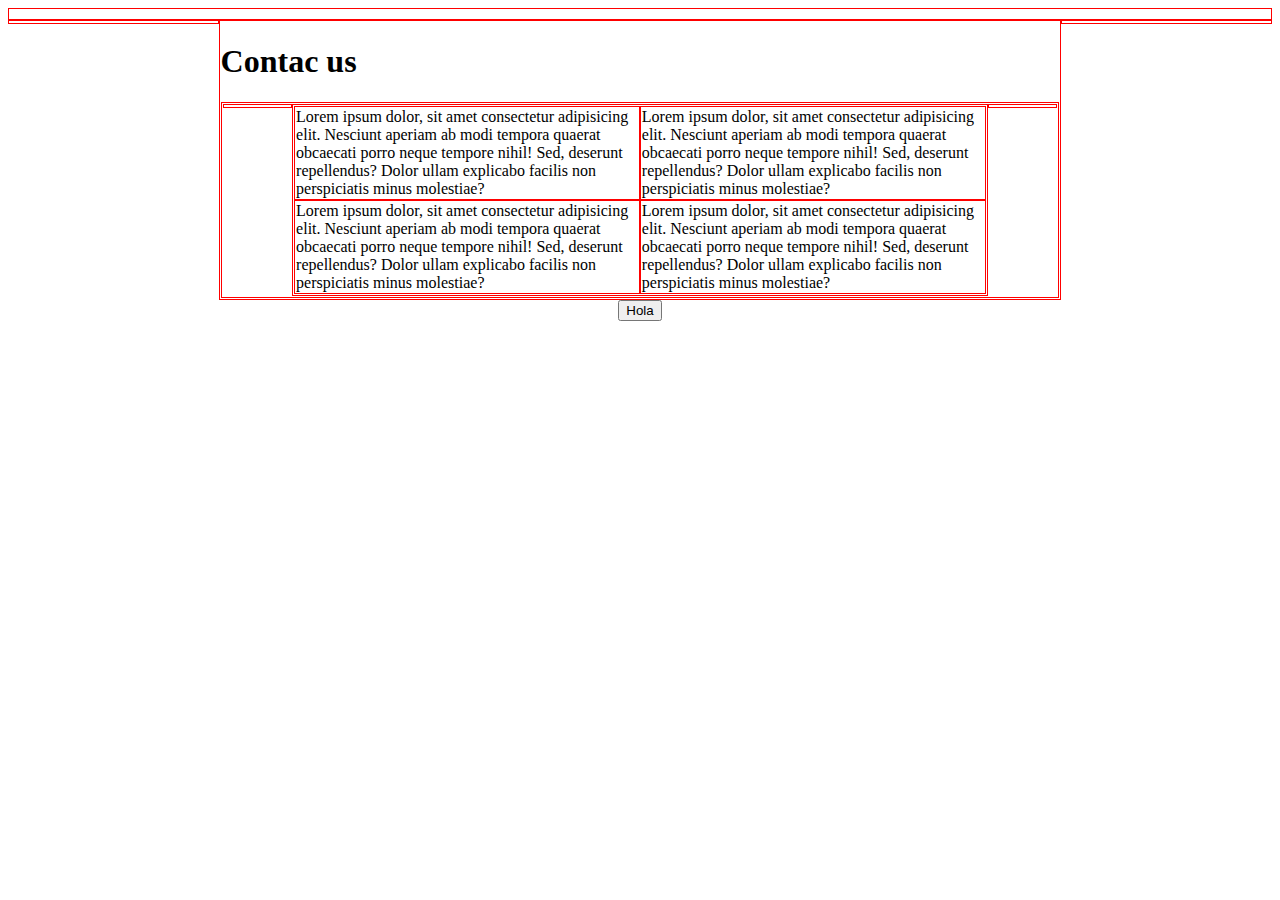
<file: contacUs.html>
<!DOCTYPE html>
<html lang="es">
<head>
   <meta charset="UTF-8">
   <meta http-equiv="X-UA-Compatible" content="IE=edge">
   <meta name="viewport" content="width=device-width, initial-scale=1.0">
   <title>PAWZ</title>
   <link rel="shortcut icon" href="iconoPestana.png">
   <link rel="stylesheet" href="cs/contacUs.css">
</head>
<body>
   <div class="header">

   </div>
   <div class="row">
      <div class="col-2">

      </div>
      <div class="col-8">
         <h1>Contac us</h1>
         <div class="col-12">
            <div class="col-1">

            </div>
            <div class="col-10">
               <div class="col-6">
                  Lorem ipsum dolor, sit amet consectetur adipisicing elit. Nesciunt aperiam ab modi tempora quaerat obcaecati porro neque tempore nihil! Sed, deserunt repellendus? Dolor ullam explicabo facilis non perspiciatis minus molestiae?
               </div>
               <div class="col-6">
                  Lorem ipsum dolor, sit amet consectetur adipisicing elit. Nesciunt aperiam ab modi tempora quaerat obcaecati porro neque tempore nihil! Sed, deserunt repellendus? Dolor ullam explicabo facilis non perspiciatis minus molestiae?
               </div>
               <div class="col-6">
                  Lorem ipsum dolor, sit amet consectetur adipisicing elit. Nesciunt aperiam ab modi tempora quaerat obcaecati porro neque tempore nihil! Sed, deserunt repellendus? Dolor ullam explicabo facilis non perspiciatis minus molestiae?
               </div>
               <div class="col-6">
                  Lorem ipsum dolor, sit amet consectetur adipisicing elit. Nesciunt aperiam ab modi tempora quaerat obcaecati porro neque tempore nihil! Sed, deserunt repellendus? Dolor ullam explicabo facilis non perspiciatis minus molestiae?
               </div>
            </div>
            <div class="col-1">
               
            </div>
         </div>
      </div>
      <div class="col-2">

      </div>
   </div>

  
   <div class="padre">
      <button>Hola</button>
   </div>
</body>
</html>
</file>
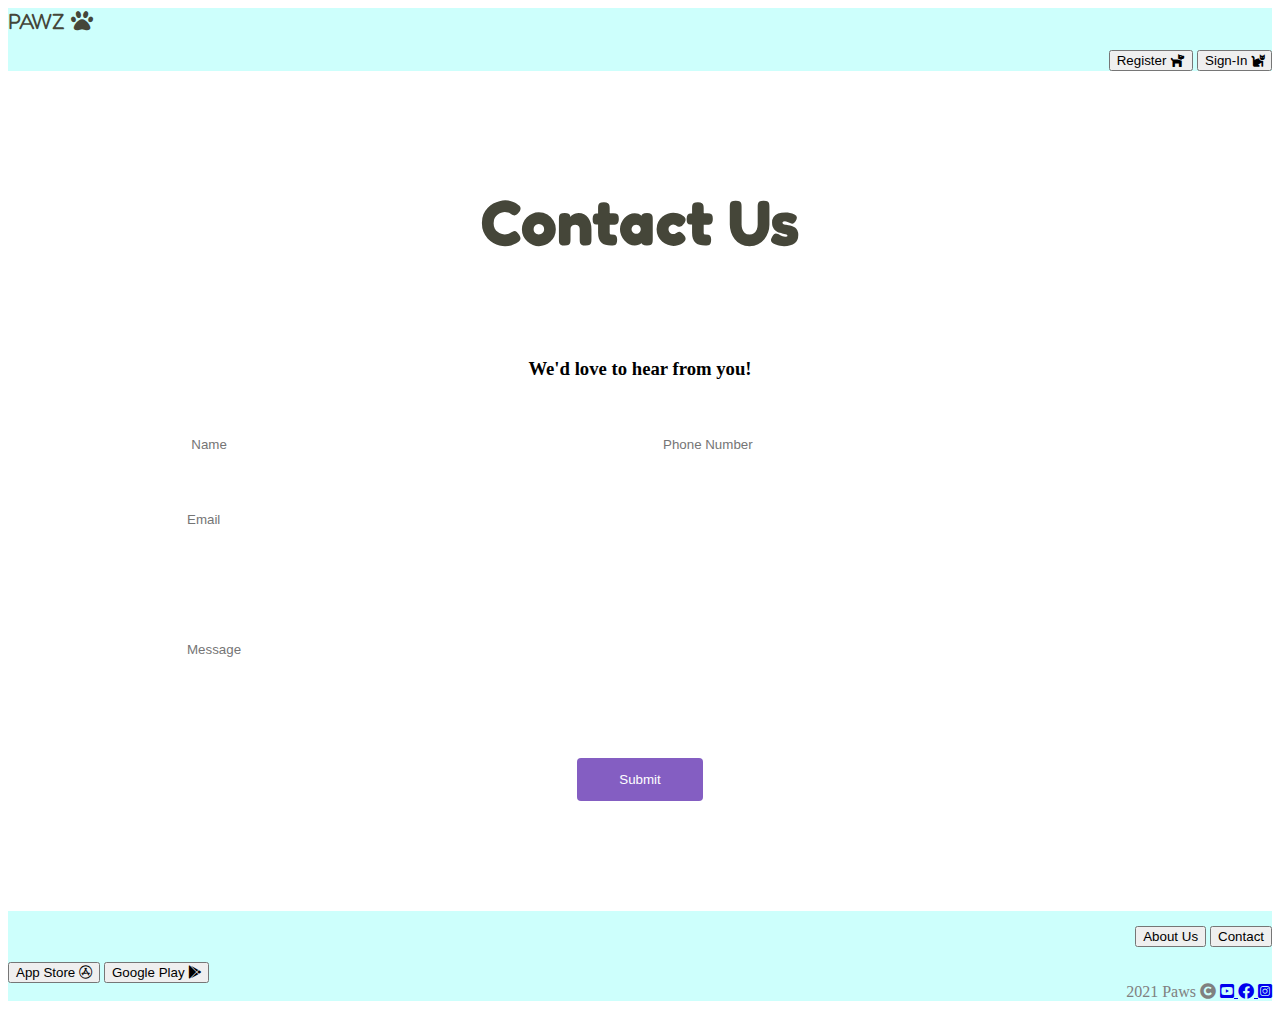
<file: tarea3-BorradorFrotend.html>
<!DOCTYPE html>
<html lang="es">
  <head>

    <meta charset="utf-8" />
    <meta name="viewport" content="width=device-width, initial-scale=1" />

    <link
      href="https://cdn.jsdelivr.net/npm/bootstrap@5.0.1/dist/css/bootstrap.min.css"
      rel="stylesheet"
      integrity="sha384-+0n0xVW2eSR5OomGNYDnhzAbDsOXxcvSN1TPprVMTNDbiYZCxYbOOl7+AMvyTG2x"
      crossorigin="anonymous"/>
    <link rel="stylesheet" href="style.css" />
    <link href="/fontawesome-free-5.15.3-web/css/all.css" rel="stylesheet">
    <link rel="preconnect" href="https://fonts.gstatic.com">
  <link href="https://fonts.googleapis.com/css2?family=Fredoka+One&display=swap" rel="stylesheet"> 
  
  </head>
  <body>

    <nav style="background-color: #CDFFFC;" class="navbar">
      <div class="container-fluid">
        <a class="logo" class="navbar-brand" href="#">
          PAWZ <i class="fas fa-paw"></i>
        </a>
        <p align="right"> 
          <button class="btn btn-outline-danger" type="button">Register <i class="fas fa-dog"></i></button>
          <button class="btn btn-outline-info" type="button">Sign-In <i class="fas fa-cat"></i></button>
        </p>
      </div>
    </nav>

    <div class="container-fluid second">
      <div class="row">
        <br>
        <br>
      </div>
      <div class="row">
        <div class="col-2"></div>
        <div class="col-8">
          
          <div class="row">
            <div class="col">
              <!-- <img src="https://cdn.discordapp.com/attachments/850032849310449728/854372112068247602/Group_8.png" width=100%> -->
              <!-- <img src="https://cdn.discordapp.com/attachments/850032849310449728/854198092814876712/image.png" width=100%> -->
            </div>
          </div>
          <div class="row">
            <div class="col">
              <h1 class="aboutUs">Contact Us</h1>
            </div>
          </div>
         
          <div style="background-image: url('https://cdn.discordapp.com/attachments/850032849310449726/854804782950645800/background6.png');">
      
            <form>
              <br><br>
              <h3>We'd love to hear from you!</h3>
              <br>
              <input type="text" id="name" placeholder="Name" maxlength="127" size="50" value="" required> <input type="tel" id="phoneNo" placeholder="Phone Number" maxlength="10" size="10" value="" required><br><br>
              <input type="email" id="email" placeholder="Email" value="" required><br><br>
             <input type="text" id="message" placeholder="Message" maxlength="255" style="width: 75%; height: 150px;"><br><br>
              <input type="submit" value="Submit"><br><br><br>
           </form>
          </form>
    
          <script>
            function getFormvalue(){
              let x = document.getElementsByTagName("input")[0].value;
              let y = document.getElementsByTagName("input")[1].value;
              alert(x +" "+ y);
            }
          </script>
          </div>
        </div>
        <div class="col-2"></div>
      </div>
      <div class="row">
        <div class="col-10"></div>
        <div class="col-2" style="padding: 15px 0px">
          <br>
          <br>
        </div>
      </div>
    </div>

    <div style="background-color:#CDFFFC;" class="card-footer"> 
      <div class="row derecha">
        <div class="col-10"></div>
        <div class="col-2" style="padding: 15px 0px">
          <div class="btn-group">
            <button type="button" class="btn btn-sm btn-outline-secondary">About Us</button>
            <button type="button" class="btn btn-outline-secondary">Contact</button>
          </div>
        </div>
      </div>
      <div class="row">
        <div class="col-9">
          <button class="btn btn-outline-secondary" type="button">App Store <i class="fab fa-app-store"></i></button>
          <button class="btn btn-outline-secondary" type="button">Google Play <i class="fab fa-google-play"></i></button>

          
        </div>
        <div class="col-3">

          
        

          <div class="derecha">

            <span class="derecha" style="color: gray;">2021 Paws  <i class="fas fa-copyright"></i></span>
            <a class="btn" href="https://www.youtube.com/" role="button">
              <i class="fab fa-youtube-square"> </i>
            </a>
          
            <a class="btn" href="https://es-la.facebook.com/" role="button">
              <i class="fab fa-facebook"></i>
            </a>
            <a class="btn" href="https://www.instagram.com/" role="button">
              <i class="fab fa-instagram-square"></i>
            </a>
          </div>

        </div>
      </div>
      
      
    
    </div>
    
    <script
      src="https://cdn.jsdelivr.net/npm/bootstrap@5.0.1/dist/js/bootstrap.bundle.min.js"
      integrity="sha384-gtEjrD/SeCtmISkJkNUaaKMoLD0//ElJ19smozuHV6z3Iehds+3Ulb9Bn9Plx0x4"
      crossorigin="anonymous"
    ></script>
  </body>
</html>
</html>
</file>
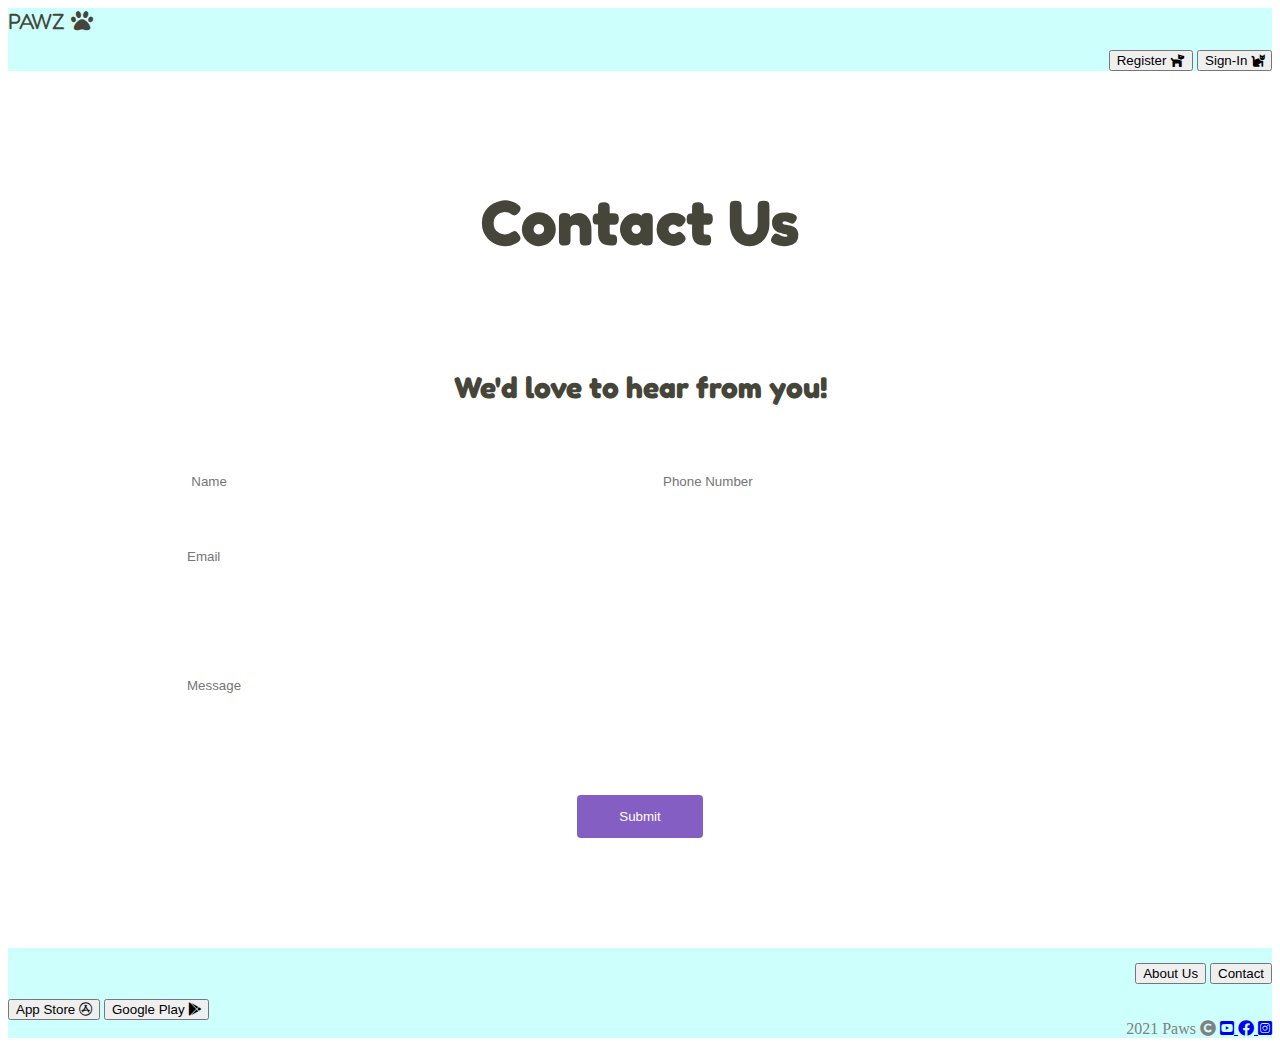
<file: tarea3.html>
<!DOCTYPE html>
<html lang="es">
  <head>

    <meta charset="utf-8" />
    <meta name="viewport" content="width=device-width, initial-scale=1"/>

    <!--BootStrap link -->
    <link href="https://cdn.jsdelivr.net/npm/bootstrap@5.0.1/dist/css/bootstrap.min.css" rel="stylesheet" integrity="sha384-+0n0xVW2eSR5OomGNYDnhzAbDsOXxcvSN1TPprVMTNDbiYZCxYbOOl7+AMvyTG2x"crossorigin="anonymous"/>  
    
    <!--Main style link -->
    <link rel="stylesheet" href="style.css" />
    
    <!--Font Awesome link -->
    <link href="/fontawesome-free-5.15.3-web/css/all.css" rel="stylesheet">

    <!--Google fonts link -->
    <link rel="preconnect" href="https://fonts.gstatic.com">
    <link href="https://fonts.googleapis.com/css2?family=Fredoka+One&display=swap" rel="stylesheet"> 


  <title>Contact Us</title>

</head>


<body>
  
<!--Header -->
    <nav style="background-color: #CDFFFC;" class="navbar">
      <div class="container-fluid">
        <a class="logo" class="navbar-brand" href="#"> PAWZ <i class="fas fa-paw"></i></a>
        <p align="right"> 
          <button class="btn btn-outline-danger" type="button">Register <i class="fas fa-dog"></i></button>
          <button class="btn btn-outline-info" type="button">Sign-In <i class="fas fa-cat"></i></button>
        </p>
      </div>
    </nav>
<!--Header -->
    <div class="container-fluid second">
      <div class="row">
        <br>
        <br>
      </div>
      <div class="row">
        <div class="col-2"></div>
        <div class="col-8">
          
          <div class="row">
            <div class="col">
              <!-- <img src="https://cdn.discordapp.com/attachments/850032849310449728/854372112068247602/Group_8.png" width=100%> -->
              <!-- <img src="https://cdn.discordapp.com/attachments/850032849310449728/854198092814876712/image.png" width=100%> -->
            </div>
          </div>
          <div class="row">
            <div class="col">
              <h1 class="aboutUs">Contact Us</h1>
            </div>
          </div>
         
          <div style="background-image: url('https://cdn.discordapp.com/attachments/850032849310449726/854804782950645800/background6.png');">
      
            <form>
              <br><br>
              <h3 class="subtext">We'd love to hear from you!</h3>
              <br>
              <input type="text" id="name" placeholder="Name" maxlength="127" size="50" value="" required> <input type="tel" id="phoneNo" placeholder="Phone Number" maxlength="10" size="10" value="" required><br><br>
              <input type="email" id="email" placeholder="Email" value="" required><br><br>
             <input type="text" id="message" placeholder="Message" maxlength="255" style="width: 75%; height: 150px;"><br><br>
              <input type="submit" value="Submit"><br><br><br>
           </form>
          </form>
    
          <script>
            function getFormvalue(){
              let x = document.getElementsByTagName("input")[0].value;
              let y = document.getElementsByTagName("input")[1].value;
              alert(x +" "+ y);
            }
          </script>
          </div>
        </div>
        <div class="col-2"></div>
      </div>
      <div class="row">
        <div class="col-10"></div>
        <div class="col-2" style="padding: 15px 0px">
          <br>
          <br>
        </div>
      </div>
    </div>

    <div style="background-color:#CDFFFC;" class="card-footer"> 
      <div class="row derecha">
        <div class="col-10"></div>
        <div class="col-2" style="padding: 15px 0px">
          <div class="btn-group">
            <button type="button" class="btn btn-sm btn-outline-secondary">About Us</button>
            <button type="button" class="btn btn-outline-secondary">Contact</button>
          </div>
        </div>
      </div>
      <div class="row">
        <div class="col-9">
          <button class="btn btn-outline-secondary" type="button">App Store <i class="fab fa-app-store"></i></button>
          <button class="btn btn-outline-secondary" type="button">Google Play <i class="fab fa-google-play"></i></button>

          
        </div>
        <div class="col-3">

          
        

          <div class="derecha">

            <span class="derecha" style="color: gray;">2021 Paws  <i class="fas fa-copyright"></i></span>
            <a class="btn" href="https://www.youtube.com/" role="button">
              <i class="fab fa-youtube-square"> </i>
            </a>
          
            <a class="btn" href="https://es-la.facebook.com/" role="button">
              <i class="fab fa-facebook"></i>
            </a>
            <a class="btn" href="https://www.instagram.com/" role="button">
              <i class="fab fa-instagram-square"></i>
            </a>
          </div>

        </div>
      </div>
      
      
    
    </div>
    
    <script
      src="https://cdn.jsdelivr.net/npm/bootstrap@5.0.1/dist/js/bootstrap.bundle.min.js"
      integrity="sha384-gtEjrD/SeCtmISkJkNUaaKMoLD0//ElJ19smozuHV6z3Iehds+3Ulb9Bn9Plx0x4"
      crossorigin="anonymous"
    ></script>
  </body>
</html>
</html>
</file>
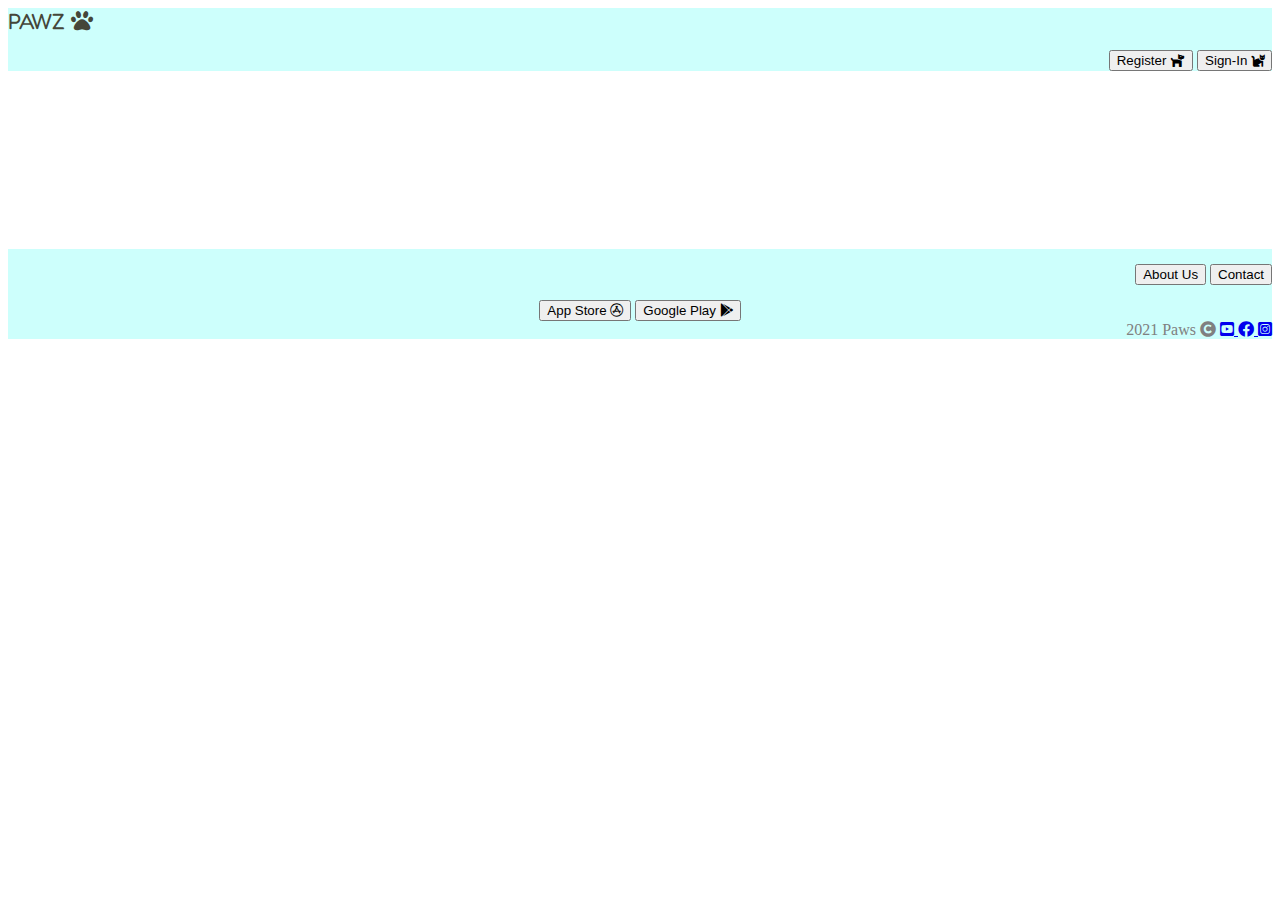
<file: tarea4.html>
<!DOCTYPE html>
<html lang="es">
  <head>
    <meta charset="utf-8" />
    <meta name="viewport" content="width=device-width, initial-scale=1" />

    <link
      href="https://cdn.jsdelivr.net/npm/bootstrap@5.0.1/dist/css/bootstrap.min.css"
      rel="stylesheet"
      integrity="sha384-+0n0xVW2eSR5OomGNYDnhzAbDsOXxcvSN1TPprVMTNDbiYZCxYbOOl7+AMvyTG2x"
      crossorigin="anonymous"/>
    <link rel="stylesheet" href="style.css" />
    <link href="/fontawesome-free-5.15.3-web/css/all.css" rel="stylesheet">
    <link rel="preconnect" href="https://fonts.gstatic.com">
  <link href="https://fonts.googleapis.com/css2?family=Fredoka+One&display=swap" rel="stylesheet"> 

  </head>
  <body>

    <nav style="background-color: #CDFFFC;" class="navbar">
      <div class="container-fluid">
        <a class="logo" class="navbar-brand" href="#">
          PAWZ <i class="fas fa-paw"></i>
        </a>
        <p align="right"> 
          <button class="btn btn-outline-danger" type="button">Register <i class="fas fa-dog"></i></button>
          <button class="btn btn-outline-info" type="button">Sign-In <i class="fas fa-cat"></i></button>
        </p>
      </div>
    </nav>

    <div class="container-fluid first">
      <div class="row">
        <br>
        <br>
      </div>
      <div class="row">
        <div class="col-2"></div>
        <div class="col-8">
          
          <div class="row">
            <div class="col">
              <!-- <img src="https://cdn.discordapp.com/attachments/850032849310449728/854372112068247602/Group_8.png" width=100%> -->
              <!-- <img src="https://cdn.discordapp.com/attachments/850032849310449728/854198092814876712/image.png" width=100%> -->
            </div>
          </div>
          <div class="row">
            <div class="col">
              <h1 class="aboutUs"></h1>
            </div>
          </div>
          <!-- <div class="row">
            <div class="col">
              Lorem, ipsum dolor sit amet consectetur adipisicing elit. Facilis
              laboriosam quibusdam libero excepturi repellendus? Doloribus
              numquam eligendi exercitationem quis eum error vel atque! Sunt
              veniam possimus corrupti quibusdam natus! Et.
            </div>
          </div> -->
          <div class="row">
            <div class="col">
              
              <!-- <div id="carouselExampleCaptions" class="carousel slide" data-bs-ride="carousel">
                <div class="carousel-indicators">
                  <button type="button" data-bs-target="#carouselExampleCaptions" data-bs-slide-to="0" class="active" aria-current="true" aria-label="Slide 1"></button>
                  <button type="button" data-bs-target="#carouselExampleCaptions" data-bs-slide-to="1" aria-label="Slide 2"></button>
                  <button type="button" data-bs-target="#carouselExampleCaptions" data-bs-slide-to="2" aria-label="Slide 3"></button>
                  <button type="button" data-bs-target="#carouselExampleCaptions" data-bs-slide-to="3" aria-label="Slide 4"></button>
                </div>
                <div class="carousel-inner">
                  <div class="carousel-item active">
                    <img src="https://cdn.discordapp.com/attachments/850032849310449728/854458384614817812/Group_20.png" class="d-block w-100"style="height:100%">
                    <div class="carousel-caption d-none d-md-block">
                    </div>
                  </div>
                  <div class="carousel-item">
                    <img src="https://cdn.discordapp.com/attachments/850032849310449728/854372112391602246/Group_10.png" class="d-block w-100" style="height:100%">
                    <div class="carousel-caption d-none d-md-block">
                    </div>
                  </div>
                  <div class="carousel-item">
                    <img src="https://cdn.discordapp.com/attachments/850032849310449728/854372113724211200/Group_9.png" class="d-block w-100" style="height:100%">
                    <div class="carousel-caption d-none d-md-block">
                    </div>
                  </div>
                  <div class="carousel-item">
                    <img src="https://cdn.discordapp.com/attachments/850032849310449728/854372115725811752/Group_11.png" class="d-block w-100" style="height:100%">
                    <div class="carousel-caption d-none d-md-block">
                    </div>
                  </div>
                </div>
                <button class="carousel-control-prev" type="button" data-bs-target="#carouselExampleCaptions" data-bs-slide="prev">
                  <span class="carousel-control-prev-icon" aria-hidden="true"></span>
                  <span class="visually-hidden">Previous</span>
                </button>
                <button class="carousel-control-next" type="button" data-bs-target="#carouselExampleCaptions" data-bs-slide="next">
                  <span class="carousel-control-next-icon" aria-hidden="true"></span>
                  <span class="visually-hidden">Next</span>
                </button>
                <button class="carousel-control-next" type="button" data-bs-target="#carouselExampleCaptions" data-bs-slide="next">
                  <span class="carousel-control-next-icon" aria-hidden="true"></span>
                  <span class="visually-hidden">Next</span>
                </button>
                <button class="carousel-control-next" type="button" data-bs-target="#carouselExampleCaptions" data-bs-slide="next">
                  <span class="carousel-control-next-icon" aria-hidden="true"></span>
                  <span class="visually-hidden">Next</span>
                </button>
              </div>
            </div> -->
          </div>
        </div>
        <div class="col-2"></div>
      </div>
      <div class="row">
        <div class="col-10"></div>
        <div class="col-2" style="padding: 15px 0px">
          <br>
          <br>
        </div>
      </div>
    </div>

    <div style="background-color:#CDFFFC;" class="card-footer"> 
      <div class="row derecha">
        <div class="col-10"></div>
        <div class="col-2" style="padding: 15px 0px">
          <div class="btn-group">
            <button type="button" class="btn btn-sm btn-outline-secondary" onclick="tarea2.html">About Us</button>
            <button type="button" class="btn btn-outline-secondary">Contact</button>
          </div>
        </div>
      </div>
      <div class="row">
        <div class="col-9">
          <button class="btn btn-outline-secondary" type="button">App Store <i class="fab fa-app-store"></i></button>
          <button class="btn btn-outline-secondary" type="button">Google Play <i class="fab fa-google-play"></i></button>

          
        </div>
        <div class="col-3">

          
        

          <div class="derecha">

            <span class="derecha" style="color: gray;">2021 Paws  <i class="fas fa-copyright"></i></span>
            <a class="btn" href="https://www.youtube.com/" role="button">
              <i class="fab fa-youtube-square"> </i>
            </a>
          
            <a class="btn" href="https://es-la.facebook.com/" role="button">
              <i class="fab fa-facebook"></i>
            </a>
            <a class="btn" href="https://www.instagram.com/" role="button">
              <i class="fab fa-instagram-square"></i>
            </a>
          </div>

        </div>
      </div>
      
      
    
    </div>
    
    <script
      src="https://cdn.jsdelivr.net/npm/bootstrap@5.0.1/dist/js/bootstrap.bundle.min.js"
      integrity="sha384-gtEjrD/SeCtmISkJkNUaaKMoLD0//ElJ19smozuHV6z3Iehds+3Ulb9Bn9Plx0x4"
      crossorigin="anonymous"
    ></script>
  </body>
</html>
</html>
</file>
<file: cs/contacUs.css>
* {
  box-sizing: border-box;
}

.header{
  border: 1px solid red;
  padding: 5px;
}

.row::after {
  content: "";
  clear: both;
  display: table;
}

.padre {

  /* IMPORTANTE */
  text-align: center;
}

[class*="col-"] {
  float: left;
  padding: 1px;
  border: 1px solid red;
}

.col-1 {width: 8.33%;}
.col-2 {width: 16.66%;}
.col-3 {width: 25%;}
.col-4 {width: 33.33%;}
.col-5 {width: 41.66%;}
.col-6 {width: 50%;}
.col-7 {width: 58.33%;}
.col-8 {width: 66.66%;}
.col-9 {width: 75%;}
.col-10 {width: 83.33%;}
.col-11 {width: 91.66%;}
.col-12 {width: 100%;}
</file>
<file: style.css>
.first{
  /* background: #F4F9F9; */
 /*  background: white;
  color: rgb(56, 46, 46); */
  background-color: white;
  background-size: cover;
  text-align: center;
/*   padding-left: 0;
  padding-right: 0;
  margin-left: 0;
  margin-right: 0; */
}
/* BackGorund tarea tres */
.second{
  /* background: #F4F9F9; */
 /*  background: white;
  color: rgb(56, 46, 46); */
  background-image: url("https://cdn.discordapp.com/attachments/850032849310449726/854862788002578472/Group_61.png");
  background-size: cover;
  text-align: center;
/*   padding-left: 0;
  padding-right: 0;
  margin-left: 0;
  margin-right: 0; */
}

div [class|="col"]{
  /*  border: 1px solid #ffc107;   */
}


.logo{
  text-decoration:none;
  font-family: 'Fredoka One', cursive;
  font-size: 22px;
  color: inherit;
  color: #454639;
  /* background-color: #ffc107; */
}

.aboutUs{
  text-decoration:none;
  font-family: 'Fredoka One', cursive;
  font-size: 64px;
  color: #454639;
  margin-top: 60px;
  
}

.subtext{
  text-decoration:none;
  font-family: 'Fredoka One', cursive;
  font-size: 30px;
  color: #454639;
  
}

.padre {
  background-color: #fafafa;
  /* margin: 1rem;
  padding: 1rem;
  border: 2px solid #ccc; */
  /* IMPORTANTE */
  text-align: center;
}


.derecha{
  text-align: right;
}

textarea {
      color: grey;
      width: 75%;
      height: 150px;
      padding: 12px 20px;
      margin: 8px 0;
      display: inline-block;
      border: 1px solid white;
      background-color: white;
      border-radius: 4px;
      box-sizing: border-box;
      font-size: 16px;
      resize: none;
      }

      input[type=text], select {
      color: grey;
      width: 37%;
      padding: 12px 20px;
      margin: 8px 0;
      display: inline-block;
      border: 1px solid white;
      background-color: white;
      border-radius: 4px;
      box-sizing: border-box;
    }

    input[type=tel], select {
      color: grey;
      width: 37%;
      padding: 12px 20px;
      margin: 8px 0;
      display: inline-block;
      border: 1px solid white;
      background-color: white;
      border-radius: 4px;
      box-sizing: border-box;
    }

    input[type=email], select {
      color: grey;
      width: 75%;
      padding: 12px 20px;
      margin: 8px 0;
      display: inline-block;
      border: 1px solid white;
      background-color: white;
      border-radius: 4px;
      box-sizing: border-box;
    
    }
      input[type=submit] {
      width: 10%;
      background-color: #845ec2;
      color: white;
      padding: 14px 20px;
      margin: 8px 0;
      border: none;
      border-radius: 4px;
      cursor: pointer;
    }
    .sticky {
      position: fixed;
      top: 0;
      width: 100%;
      z-index: 1;
    }
</file>
